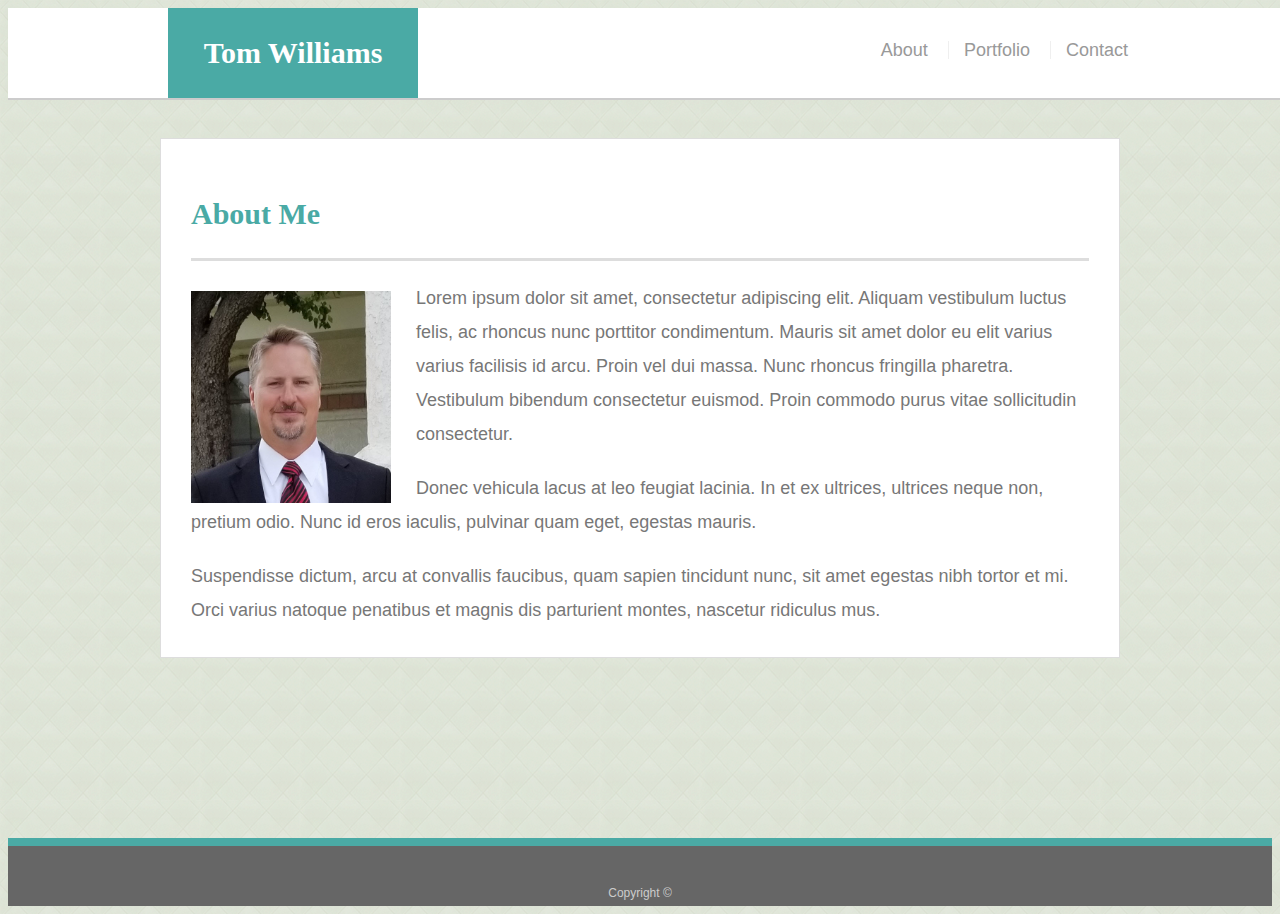
<file: index.html>
<!doctype html>
<html lang="en-us">

<head>
  <meta charset="UTF-8">
  <title>About | Your Name</title>
  <link rel="stylesheet" type="text/css" href="assets/css/style.css">
</head>

<body>

  <header id="main-header">
    <div class="container">
      <a href="index.html" id="logo">Tom Williams</a>
      <nav>
        <a href="index.html">About</a>
        <a href="portfolio.html">Portfolio</a>
        <a href="contact.html">Contact</a>
      </nav>
    </div>
  </header>

  <div id="main-container" class="container">
    <section class="main-section">
      <h1>About Me</h1>

      <img src="assets/images/picture.jpg" class="mypic" alt="Your Name">

      <p>Lorem ipsum dolor sit amet, consectetur adipiscing elit. Aliquam vestibulum luctus felis, ac rhoncus nunc porttitor condimentum. Mauris sit amet dolor eu elit varius varius facilisis id arcu. Proin vel dui massa. Nunc rhoncus fringilla pharetra. Vestibulum bibendum consectetur euismod. Proin commodo purus vitae sollicitudin consectetur.</p>

      <p>Donec vehicula lacus at leo feugiat lacinia. In et ex ultrices, ultrices neque non, pretium odio. Nunc id eros iaculis, pulvinar quam eget, egestas mauris.</p>

      <p>Suspendisse dictum, arcu at convallis faucibus, quam sapien tincidunt nunc, sit amet egestas nibh tortor et mi. Orci varius natoque penatibus et magnis dis parturient montes, nascetur ridiculus mus.</p>

    </section>

  </div>

  <footer>
    <div class="container">
      Copyright &copy; 
    </div>
  </footer>
</body>

</html>
</file>
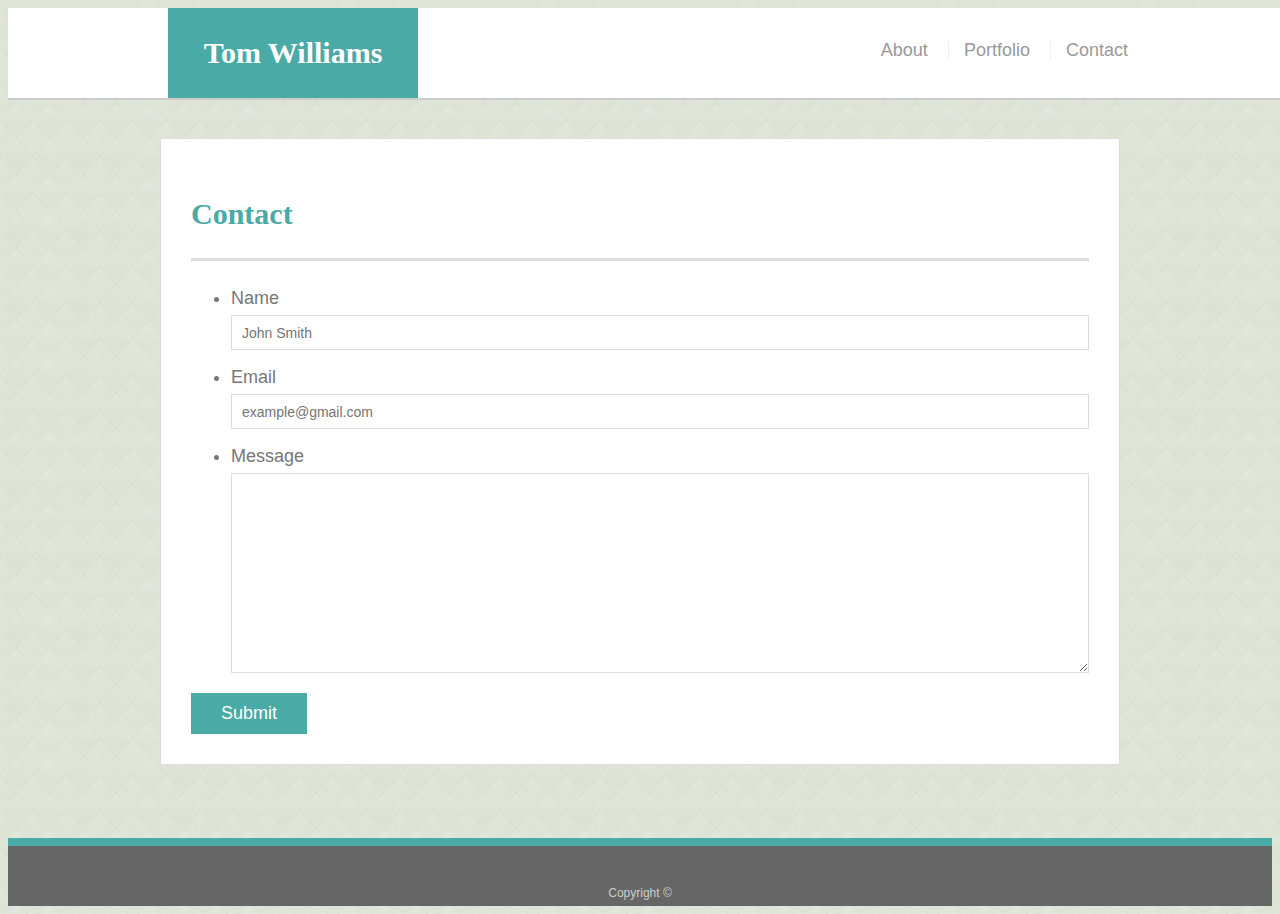
<file: contact.html>
<!doctype html>
<html lang="en-us">

<head>
  <meta charset="UTF-8">
  <title>Contact | Your Name</title>
  <link rel="stylesheet" type="text/css" href="assets/css/style.css">
</head>

<body>

  <header id="main-header">
    <div class="container">
      <a href="index.html" id="logo">Tom Williams</a>
      <nav>
        <a href="index.html">About</a>
        <a href="portfolio.html">Portfolio</a>
        <a href="contact.html">Contact</a>
      </nav>
    </div>
  </header>

  <div id="main-container" class="container">
    <section class="main-section">
      <h1>Contact</h1>

      <form id="contact-form">
        <ul>
          <li>
            <label for="name">Name</label>
            <input type="text" id="name" name="name" placeholder="John Smith" required="required">
          </li>
          <li>
            <label for="email">Email</label>
            <input type="email" id="email" name="email" placeholder="example@gmail.com" required="required">
          </li>
          <li>
            <label for="message">Message</label>
            <textarea id="message" name="message" required="required"></textarea>
          </li>
        </ul>
        <input type="submit">
      </form>

    </section>

  </div>

  <footer>
    <div class="container">
      Copyright &copy; 
    </div>
  </footer>
</body>

</html>
</file>
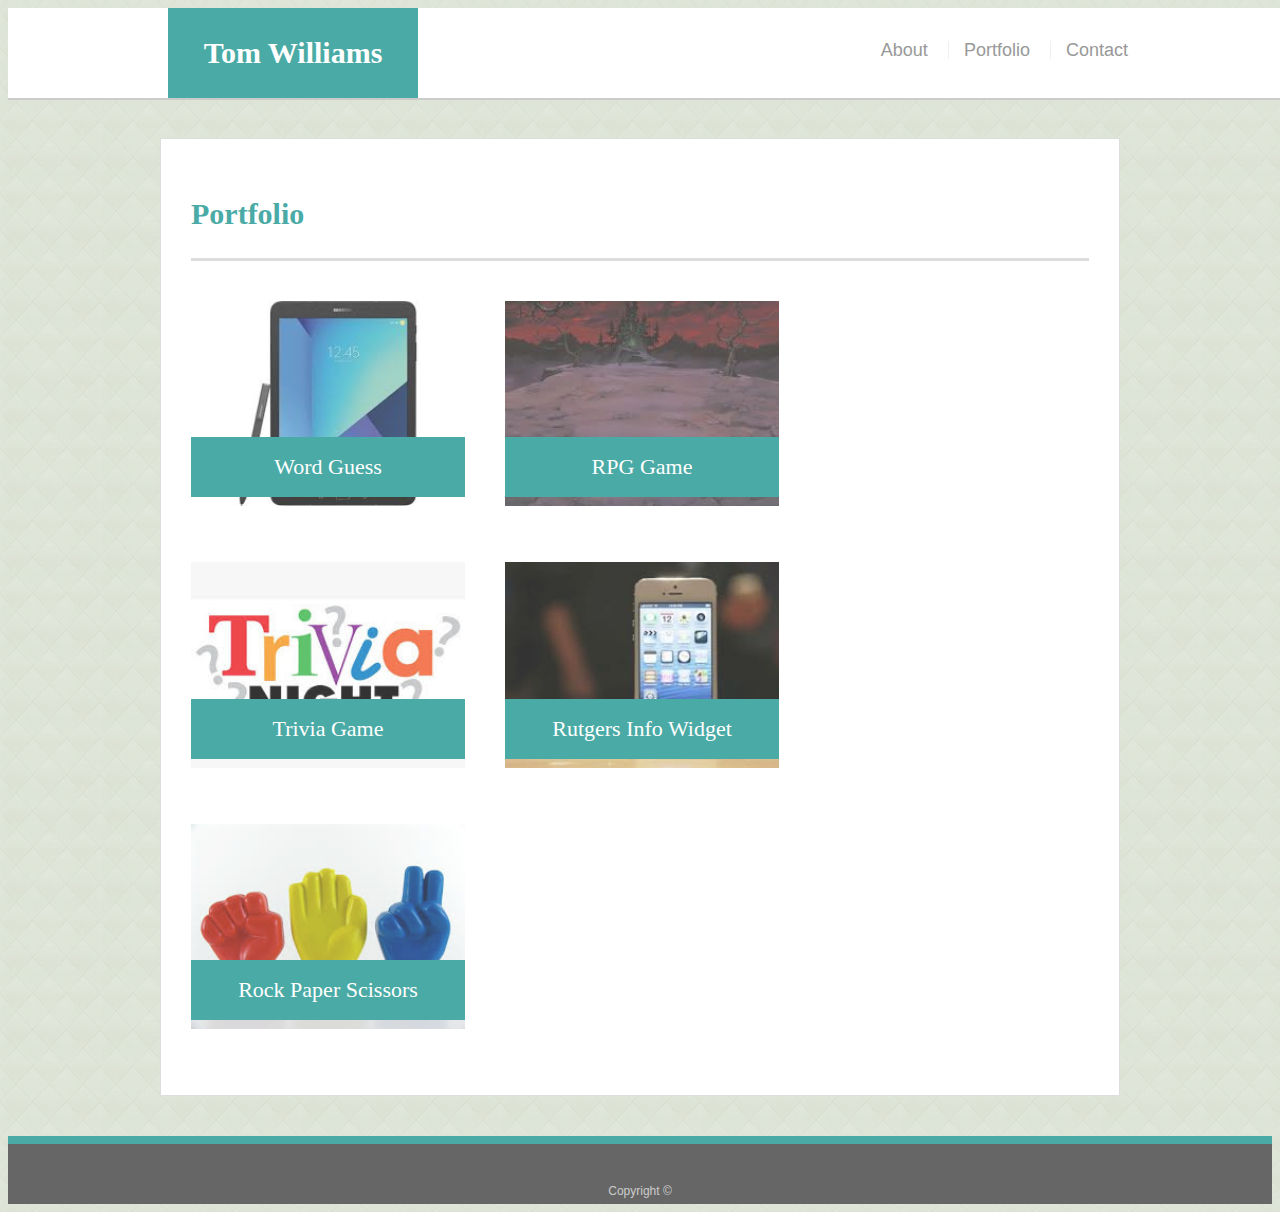
<file: portfolio.html>
<!doctype html>
<html lang="en-us">

<head>
  <meta charset="UTF-8">
  <title>Portfolio | Your Name</title>
  <link rel="stylesheet" type="text/css" href="assets/css/style.css">
</head>

<body>

  <header id="main-header">
    <div class="container">
      <a href="index.html" id="logo">Tom Williams</a>
      <nav>
        <a href="index.html">About</a>
        <a href="portfolio.html">Portfolio</a>
        <a href="contact.html">Contact</a>
      </nav>
    </div>
  </header>

  <div id="main-container" class="container">
    <section class="main-section">
      <h1>Portfolio</h1>

      <div class="work">
        <img src="assets/images/tablet.jpg" alt="Word Guess">

        <h3>Word Guess</h3>
      </div>
      <div class="work">
        <img src="assets/images/rpg.jpg" alt="RPG Game">

        <h3>RPG Game</h3>
      </div>
      <div class="work">
        <img src="assets/images/trivia.jpg" alt="Trivia Game">

        <h3>Trivia Game</h3>
      </div>
      <div class="work">
        <img src="assets/images/widget.jpg" alt="Rutgers Info Widget">

        <h3>Rutgers Info Widget</h3>
      </div>
      <div class="work">
        <img src="assets/images/rockpaperscissors.jpg" alt="Rock Paper Scissors">

        <h3>Rock Paper Scissors</h3>
      </div>

    </section>

  </div>

  <footer>
    <div class="container">
      Copyright &copy;
    </div>
  </footer>
</body>

</html>
</file>
<file: assets/css/style.css>
/* global */

body {
  font-family: Arial, "Helvetica Neue", Helvetica, sans-serif;
  font-size: 18px;
  line-height: 34px;
  color: #777777;
  background: url("../images/beige-tiles.png");
}

* {
  box-sizing: border-box;
}


.container {
  width: 100%;
  max-width: 960px;
  margin: 0 auto;
  clear: both;
}

h1,
h2,
h3,
p {
  margin-bottom: 20px;
}

p:last-child {
  margin-bottom: 0;
}

h1,
h2,
h3 {
  font-family: Georgia, Times, "Times New Roman", serif;
  font-weight: 700;
  color: #4aaaa5;
}

h1 {
  padding-bottom: 20px;
  font-size: 30px;
  line-height: 49px;
  border-bottom: 3px solid #dddddd;
}

h2,
h3 {
  font-size: 22px;
}

/* header */

#main-header {
  position: fixed;
  z-index: 99;
  width: 100%;
  margin: 0 0 30px;
  overflow: auto;
  color: #ffffff;
  background: #ffffff;
  border-bottom: 2px solid #cccccc;
}

#logo {
  float: left;
  width: 250px;
  height: 90px;
  font-family: Georgia, Times, "Times New Roman", serif;
  font-size: 30px;
  font-weight: 700;
  line-height: 90px;
  color: #ffffff;
  text-align: center;
  text-decoration: none;
  background: #4aaaa5;
}

nav {
  float: right;
  margin-top: 25px;
}

nav a {
  display: inline-block;
  padding-left: 15px;
  margin-left: 15px;
  line-height: 18px;
  color: #999;
  text-decoration: none;
  border-left: 1px solid #efefef;
}

nav a:first-child {
  border-left: 0 none;
}


footer {
  padding: 30px 0;
  clear: both;
  font-size: 12px;
  color: #ffffff;
  color: #cccccc;
  text-align: center;
  background: #666666;
  border-top: 8px solid #4aaaa5;
  height: 50px;
}

h3, h2 {
  padding-bottom: 20px;
  margin-bottom: 15px;
  line-height: 22px;
  border-bottom: 2px solid #eeeeee;
}

/* main */

#main-container {
  padding-top: 130px;
  min-height: calc(100vh - 70px);
}

.main-section {
  float: left;
  width: 100%;
  max-width: 960px;
  padding: 30px;
  margin: 0 0 40px;
  background: #ffffff;
  border: 1px solid #dddddd;
}

/* portfolio page */

.work {
  position: relative;
  float: left;
  width: 274px;
  margin: 20px 0 25px;
  overflow: auto;
}

.work:nth-child(even) {
  margin-right: 40px;
}

.work img {
  width: 100%;
  border: 0 none;
  opacity: 0.8;
}

.work h3 {
  position: absolute;
  bottom: 20px;
  width: 100%;
  padding: 15px;
  margin-bottom: 0;
  font-weight: 300;
  line-height: 30px;
  color: #ffffff;
  text-align: center;
  background: #4aaaa5;
  border-bottom: 0;
}

.mypic{
  float: left;
  width: 200px;
  height: auto;
  margin-top: 10px;
  margin-right: 25px;
}

/* contact page */

#contact-form ul {
  margin-bottom: 20px;
}

#contact-form li {
  margin-bottom: 10px;
}

label,
input[type=text],
input[type=email],
textarea {
  display: block;
  width: 100%;
}

input[type=text],
input[type=email],
textarea {
  height: 35px;
  padding: 0 10px;
  font-size: 14px;
  border: 1px solid #dddddd;
}

textarea {
  height: 200px;
}

input[type=submit] {
  padding: 10px 30px;
  font-size: 18px;
  color: #ffffff;
  cursor: pointer;
  background: #4aaaa5;
  border: 0 none;
}
</file>
